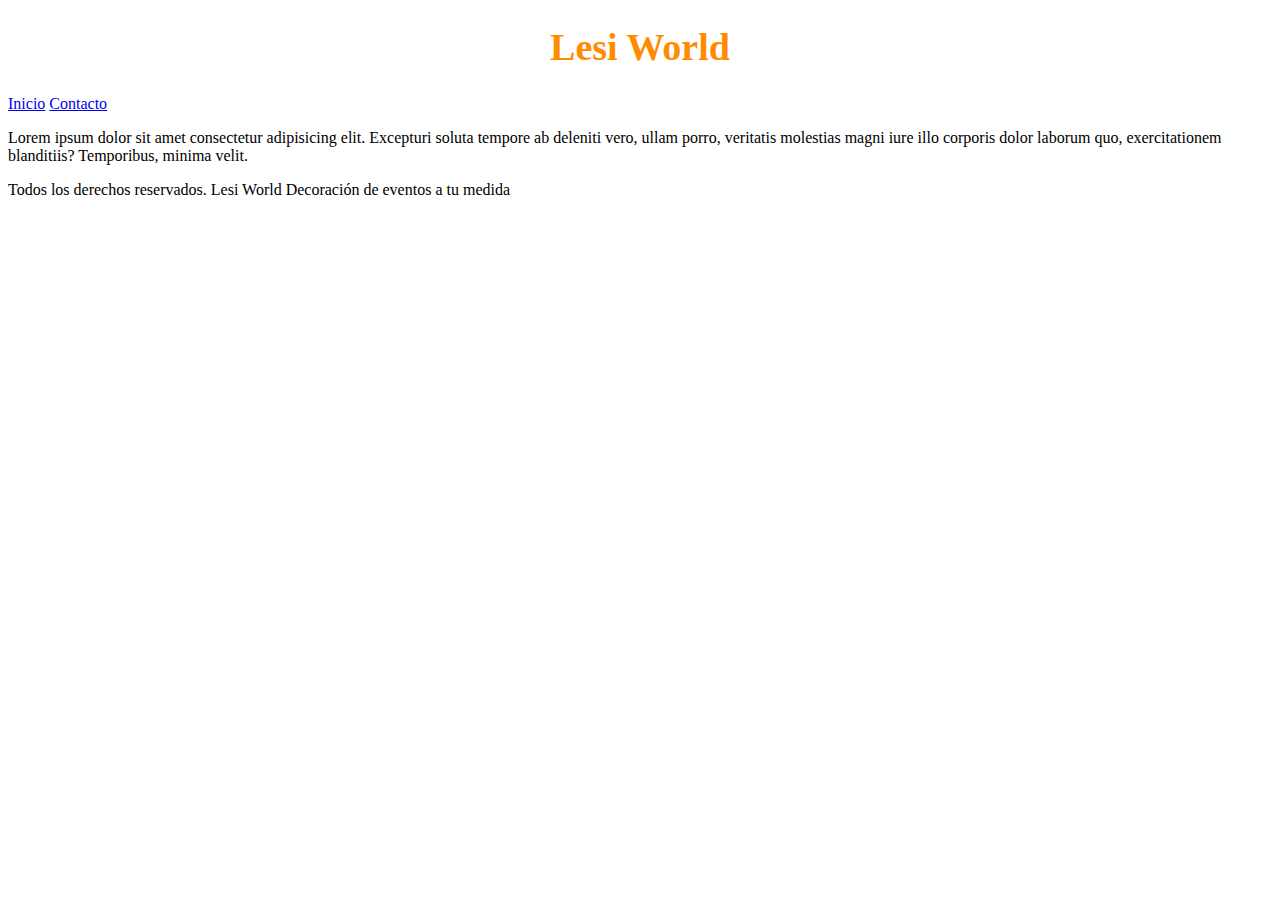
<file: index.html>
<!DOCTYPE html>
<html lang="es">
<head>
    <meta charset="UTF-16">     
    <meta http-equiv="X-UA-Compatible" content="IE=edge">
    <meta name="viewport" content="width=device-width, initial-scale=1.0">
    <link rel="shortcut icon" href="imagenes/LesiW.jpg" type="image/x-icon">  
    <link rel="stylesheet" href="css/style.css"> 
    <link rel="preload" href="css/style.css" as="style"> 
    <title>Lesi World</title>
   
   <!--<title>Lesi World Decoración de eventos a tu medida</title>-->
</head>
<body>
    <header>
        <h1>Lesi World</h1>
    </header>
    <nav>
        <a href="catalogo.html">Inicio</a>
        <a href="contacto.html">Contacto</a>

    </nav>
    <p>Lorem ipsum dolor sit amet consectetur adipisicing elit. Excepturi soluta tempore ab deleniti vero, ullam porro, veritatis molestias magni iure illo corporis dolor laborum quo, exercitationem blanditiis? Temporibus, minima velit.</p>
    <script src="js/script.js"></script>
    <footer>
        <p>Todos los derechos reservados. Lesi World Decoración de eventos a tu medida </p>
    </footer>
</body>
</html>
</file>
<file: css/style.css>
html{
    font-size: 62.5%;
}
body{
    font-size: 16px;
}
h1{
    text-align: center;
    font-size: 3.8rem;
    color: darkorange;
}
span{
    font-size: 2rem;
}
</file>
